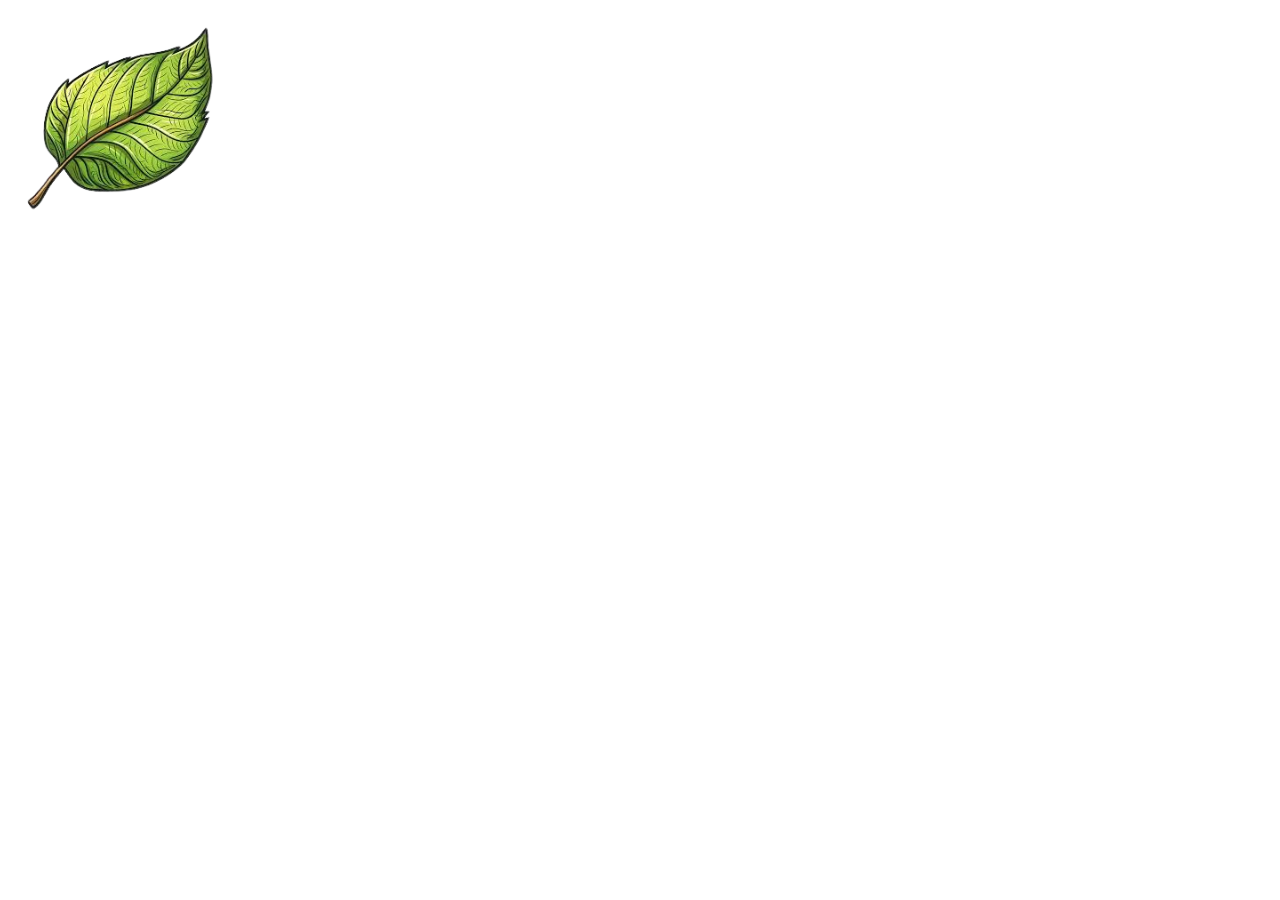
<file: try.html>
<!DOCTYPE html>
<html lang="en">
<head>
    <meta charset="UTF-8">
    <meta name="viewport" content="width=device-width, initial-scale=1.0">
    <title>Image Popup</title>
<!--    <link rel="stylesheet" href="styles.css">-->
    <style>
        body {
            font-family: Arial, sans-serif;
            margin: 0;
            padding: 0;
        }

        .image-container {
            margin: 20px;
        }

        .image {
            width: 200px;
            cursor: pointer;
        }

        .popup {
            display: none; /* Hidden by default */
            position: fixed;
            z-index: 1;
            left: 0;
            top: 0;
            width: 100%;
            height: 100%;
            background-color: rgba(0, 0, 0, 0.8);
            overflow: auto;
            padding-top: 60px;
        }

        .popup-content {
            background-color: #fff;
            margin: 5% auto;
            padding: 20px;
            border: 1px solid #888;
            width: 80%;
            text-align: center;
        }

        .popup img {
            max-width: 100%;
            height: auto;
        }

        .close-btn {
            color: #aaa;
            font-size: 40px;
            font-weight: bold;
            position: absolute;
            top: 10px;
            right: 25px;
            cursor: pointer;
        }

        .close-btn:hover,
        .close-btn:focus {
            color: black;
            text-decoration: none;
            cursor: pointer;
        }
    </style>

</head>
<body>
    <div class="image-container">
        <img src="templates/image/Leaf.png" alt="Image" class="image" onclick="openPopup()">
    </div>

    <!-- The Popup -->
    <div id="popup" class="popup">
        <div class="popup-content">
            <span class="close-btn" onclick="closePopup()">×</span>
            <img src="templates/image/Background.png" alt="Popup Image">
            <p>This is some text about the image.</p>
        </div>
    </div>


</body>
</html>

<!--    <script src="script.js"></script>-->
<!--    // Function to open the popup-->
<script>
    function openPopup() {
        document.getElementById("popup").style.display = "block"; }

<!--    // Function to close the popup-->
    function closePopup() {
        document.getElementById("popup").style.display = "none"; }
</script>
</file>
